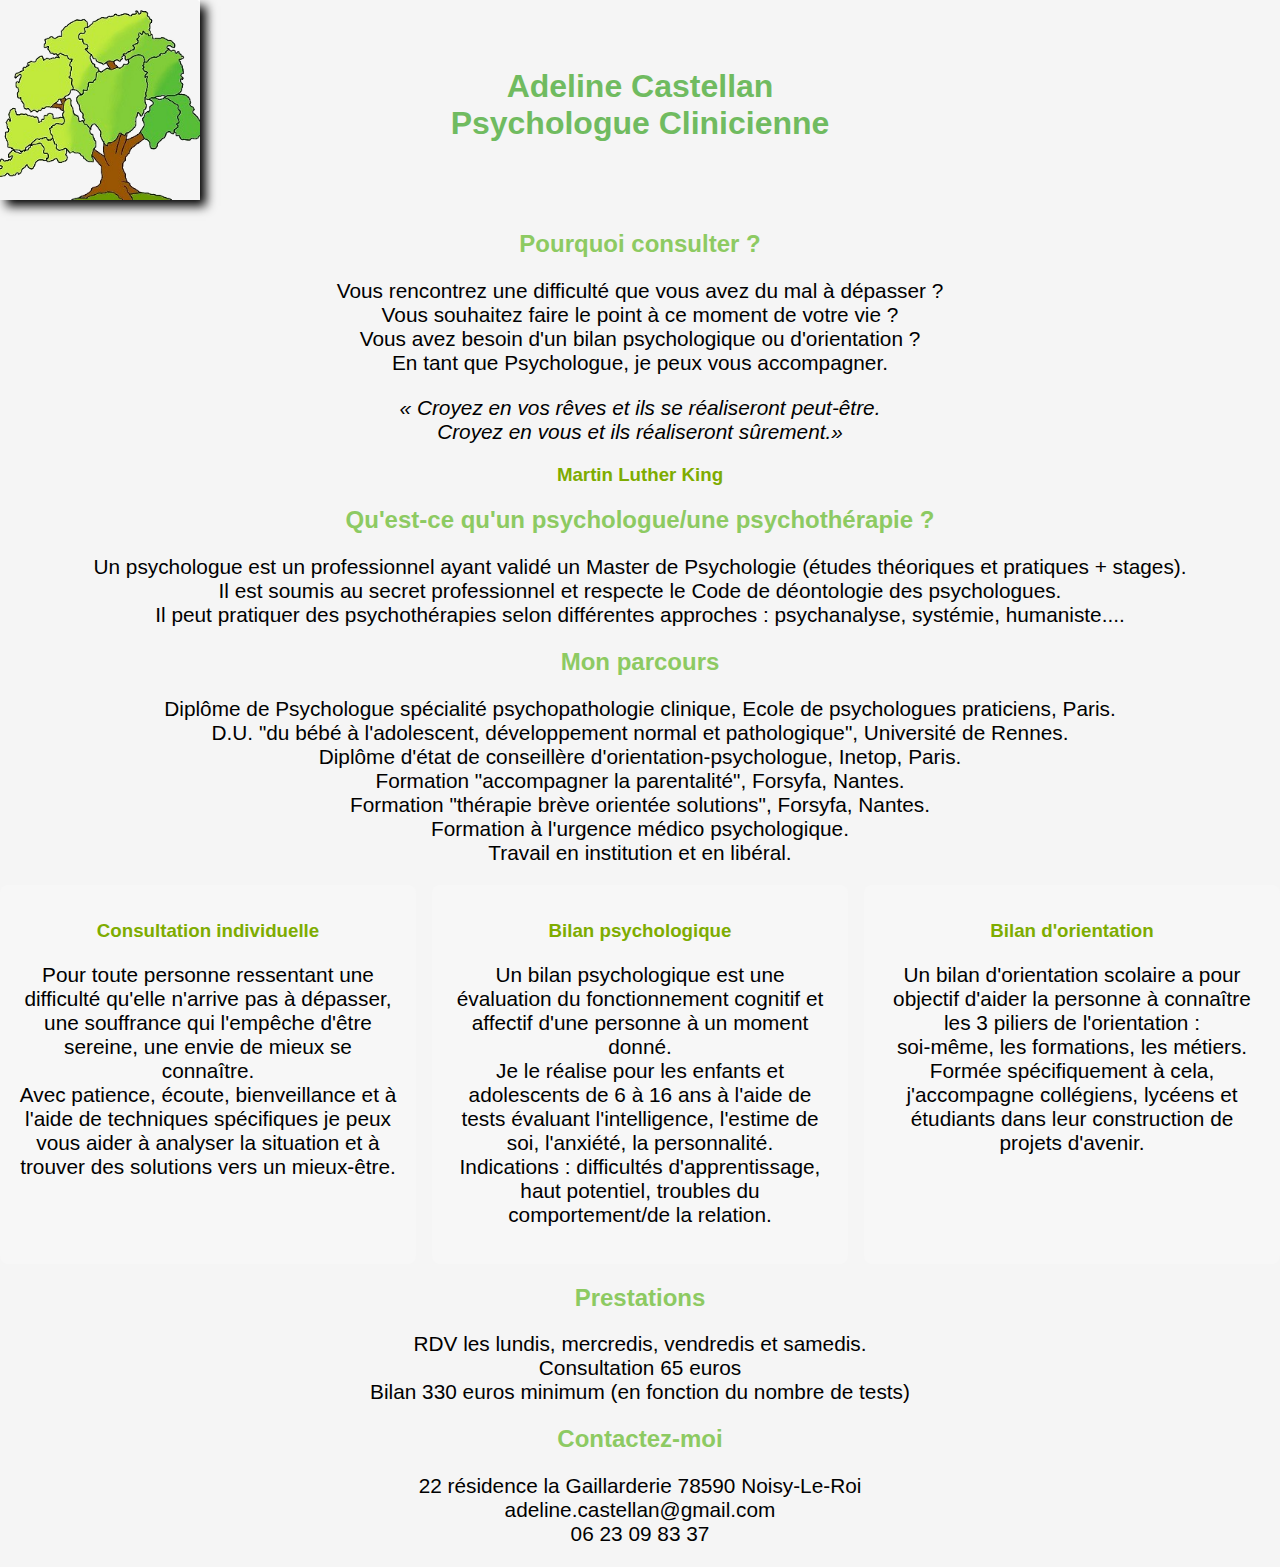
<file: index.html>
<!DOCTYPE html>
<html>
	<head>
		<meta charset="UTF-8" />
		<meta name="viewport" content="width=device-width, initial-scale=1.0" />
		<link rel="stylesheet" href="test.css" />
		<title>Adeline Castellan Psychologue Clinicienne</title>
	</head>
	<body>
		<header>
            <div class="image">
                <img src="images/arbr.png" alt="logo" class="image1"/>
            </div>
            <div class="header-content">
                <h1 class="titre">Adeline Castellan <br>Psychologue Clinicienne</h1>
            </div>
        </header>
		<section>
			<h2 class="titre2">Pourquoi consulter ?</h2>
			<p>Vous rencontrez une difficulté que vous avez du mal à dépasser ? <br>
			Vous souhaitez faire le point à ce moment de votre vie ? <br>
			Vous avez besoin d'un bilan psychologique ou d'orientation ?<br>
			En tant que Psychologue, je peux vous accompagner.</p>
			<p><em>« Croyez en vos rêves et ils se réaliseront peut-être.<br>
			Croyez en vous et ils réaliseront sûrement.»</em></p>
			<h3>Martin Luther King</h3>
		</section> 
		<section>
			<h2 class="titre2">Qu'est-ce qu'un psychologue/une psychothérapie ?</h2>
			<p>Un psychologue est un professionnel ayant validé un Master de Psychologie (études théoriques et pratiques + stages).<br>
			Il est soumis au secret professionnel et respecte le Code de déontologie des psychologues.<br>
			Il peut pratiquer des psychothérapies selon différentes approches : psychanalyse, systémie, humaniste....<br></p>
		</section>   
		<section>
			<h2 class="titre2">Mon parcours</h2>
			<p>Diplôme de Psychologue spécialité psychopathologie clinique, Ecole de psychologues praticiens, Paris.<br>
			D.U. "du bébé à l'adolescent, développement normal et pathologique", Université de Rennes.<br>
			Diplôme d'état de conseillère d'orientation-psychologue, Inetop, Paris.<br>
			Formation "accompagner la parentalité", Forsyfa, Nantes.<br>
			Formation "thérapie brève orientée solutions", Forsyfa, Nantes.<br>
			Formation à l'urgence médico psychologique.<br>
			Travail en institution et en libéral. </p>
		</section>    
		<section>			
			<div class="prestation-table">
				<div class="prestation-col">
					<h3>Consultation individuelle</h3>
					<p>Pour toute personne ressentant une difficulté qu'elle n'arrive pas à dépasser, une souffrance qui l'empêche d'être sereine, une envie de mieux se connaître.<br> 
					Avec patience, écoute, bienveillance et à l'aide de techniques spécifiques je peux vous aider à analyser la situation et à trouver des solutions vers un mieux-être.<br></p>
				</div>
				<div class="prestation-col">
					<h3>Bilan psychologique</h3>
					<p>Un bilan psychologique est une évaluation du fonctionnement cognitif et affectif d'une personne à un moment donné.<br>
					Je le réalise pour les enfants et adolescents de 6 à 16 ans à l'aide de tests évaluant l'intelligence, l'estime de soi, l'anxiété, la personnalité.<br>
					Indications : difficultés d'apprentissage, haut potentiel, troubles du comportement/de la relation.</p>
				</div>
				<div class="prestation-col">
					<h3>Bilan d'orientation</h3>
					<p>Un bilan d'orientation scolaire a pour objectif d'aider la personne à connaître les 3 piliers de l'orientation :<br>
					soi-même, les formations, les métiers. Formée spécifiquement à cela, j'accompagne collégiens, lycéens et étudiants dans leur construction de projets d'avenir.</p>
				</div>
			</div>
			<h2 class="titre2">Prestations</h2>
				<p>RDV les lundis, mercredis, vendredis et samedis.<br>
				Consultation 65 euros<br>
				Bilan 330 euros minimum (en fonction du nombre de tests)<br></p>
		</section>
		<footer>
			<h2 class="titre2">Contactez-moi</h2>
			<p>22 résidence la Gaillarderie 78590 Noisy-Le-Roi<br>
				adeline.castellan@gmail.com<br>
				 06 23 09 83 37</p>
		</footer>
	</body>
</html>
</file>
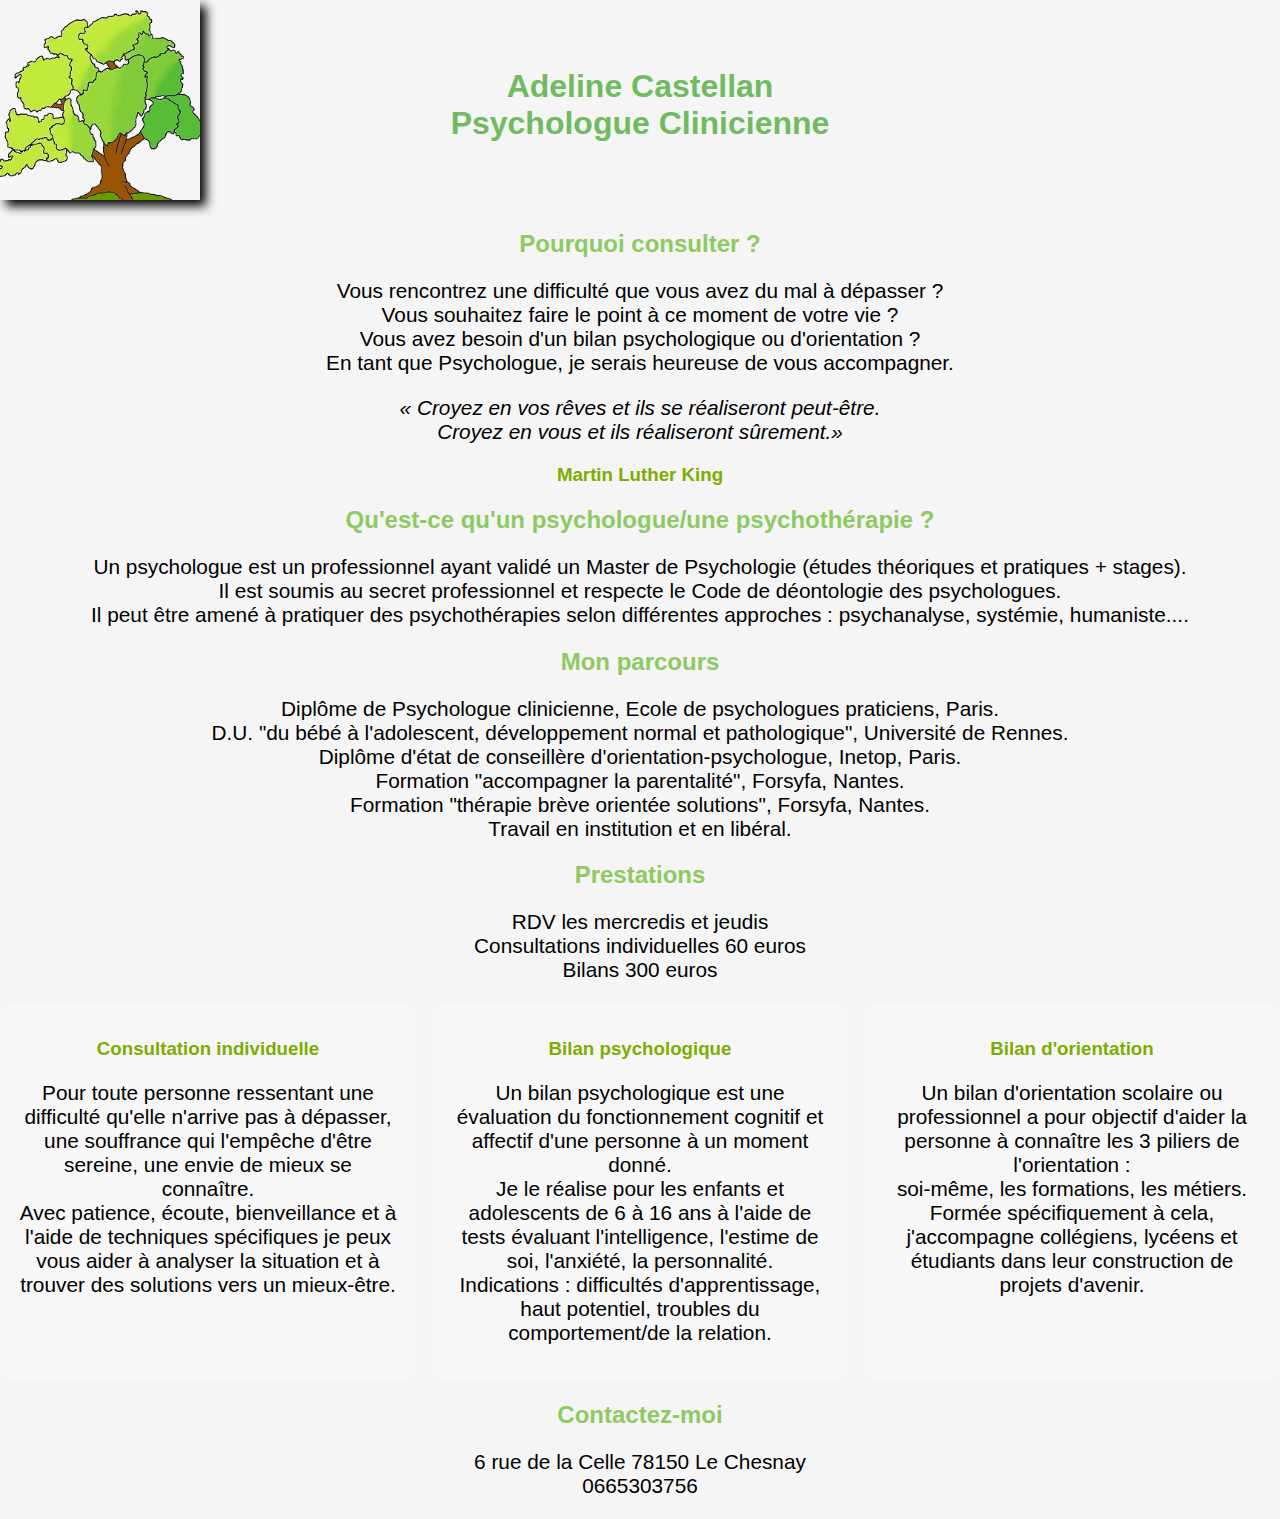
<file: Adeline Castellan.html>
<!DOCTYPE html>
<html>
	<head>
		<meta charset="UTF-8" />
		<meta name="viewport" content="width=device-width, initial-scale=1.0" />
		<link rel="stylesheet" href="test.css" />
		<title>Adeline Castellan Psychologue Clinicienne</title>
	</head>
	<body>
		<header>
            <div class="image">
                <img src="images/arbr.png" alt="logo" class="image1"/>
            </div>
            <div class="header-content">
                <h1 class="titre">Adeline Castellan <br>Psychologue Clinicienne</h1>
            </div>
        </header>
		<section>
			<h2 class="titre2">Pourquoi consulter ?</h2>
			<p>Vous rencontrez une difficulté que vous avez du mal à dépasser ? <br>
			Vous souhaitez faire le point à ce moment de votre vie ? <br>
			Vous avez besoin d'un bilan psychologique ou d'orientation ?<br>
			En tant que Psychologue, je serais heureuse de vous accompagner.</p>
			<p><em>« Croyez en vos rêves et ils se réaliseront peut-être.<br>
			Croyez en vous et ils réaliseront sûrement.»</em></p>
			<h3>Martin Luther King</h3>
		</section> 
		<section>
			<h2 class="titre2">Qu'est-ce qu'un psychologue/une psychothérapie ?</h2>
			<p>Un psychologue est un professionnel ayant validé un Master de Psychologie (études théoriques et pratiques + stages).<br>
			Il est soumis au secret professionnel et respecte le Code de déontologie des psychologues.<br>
			Il peut être amené à pratiquer des psychothérapies selon différentes approches : psychanalyse, systémie, humaniste....<br></p>
		</section>   
		<section>
			<h2 class="titre2">Mon parcours</h2>
			<p>Diplôme de Psychologue clinicienne, Ecole de psychologues praticiens, Paris.<br>
			D.U. "du bébé à l'adolescent, développement normal et pathologique", Université de Rennes.<br>
			Diplôme d'état de conseillère d'orientation-psychologue, Inetop, Paris.<br>
			Formation "accompagner la parentalité", Forsyfa, Nantes.<br>
			Formation "thérapie brève orientée solutions", Forsyfa, Nantes.<br>
			Travail en institution et en libéral. </p>
		</section>    
		<section>
			<h2 class="titre2">Prestations</h2>
			<p>RDV les mercredis et jeudis<br>
			Consultations individuelles 60 euros<br>
			Bilans 300 euros<br></p>
			
			<div class="prestation-table">
				<div class="prestation-col">
					<h3>Consultation individuelle</h3>
					<p>Pour toute personne ressentant une difficulté qu'elle n'arrive pas à dépasser, une souffrance qui l'empêche d'être sereine, une envie de mieux se connaître.<br> 
					Avec patience, écoute, bienveillance et à l'aide de techniques spécifiques je peux vous aider à analyser la situation et à trouver des solutions vers un mieux-être.<br></p>
				</div>
				<div class="prestation-col">
					<h3>Bilan psychologique</h3>
					<p>Un bilan psychologique est une évaluation du fonctionnement cognitif et affectif d'une personne à un moment donné.<br>
					Je le réalise pour les enfants et adolescents de 6 à 16 ans à l'aide de tests évaluant l'intelligence, l'estime de soi, l'anxiété, la personnalité.<br>
					Indications : difficultés d'apprentissage, haut potentiel, troubles du comportement/de la relation.</p>
				</div>
				<div class="prestation-col">
					<h3>Bilan d'orientation</h3>
					<p>Un bilan d'orientation scolaire ou professionnel a pour objectif d'aider la personne à connaître les 3 piliers de l'orientation :<br>
					soi-même, les formations, les métiers. Formée spécifiquement à cela, j'accompagne collégiens, lycéens et étudiants dans leur construction de projets d'avenir.</p>
				</div>
			</div>
		</section>
		<footer>
			<h2 class="titre2">Contactez-moi</h2>
			<p>6 rue de la Celle 78150 Le Chesnay<br> 0665303756</p>
		</footer>
	</body>
</html>
</file>
<file: test.css>
.titre
{
    color: rgb(112,187,96);
    text-align: center;
}

.titre2
{
    color: rgb(141,202,98);
    text-align: center;
}

h4
{
    color: rgb(162,215,101);
    text-align: center;
}
h3
{
    color: rgb(126, 172, 0);
    text-align: center;
}

p
{
    font-size: 1.3em;
    text-align: center;
}

.image {
    position: absolute;
    top: 0;
    left: 0;
    z-index: 1;
}

.image1 {
    max-width: 120px;
    width: 100%;
    height: auto;
    display: block;
    margin: 0;
    box-shadow: 6px 6px 10px black;
}

body
{
    background-color: whitesmoke;
    margin: 0;
    padding: 0;
    font-family: Arial, sans-serif;
}

header {
    position: relative;
    min-height: 130px;
    display: flex;
    align-items: center;
    justify-content: center;
    /* plus de padding-left ici */
}

.header-content {
    width: 100%;
    display: flex;
    flex-direction: column;
    align-items: center;
}

.prestation-table {
    display: flex;
    flex-wrap: wrap;
    gap: 1em;
    margin-top: 1em;
}

.prestation-col {
    flex: 1 1 250px;
    background: #f7f7f7;
    padding: 1em;
    border-radius: 8px;
    min-width: 220px;
    box-sizing: border-box;
}

@media (max-width: 600px) {
    .image {
        position: static;
        display: flex;
        justify-content: center;
        margin-bottom: 1em;
    }
    header {
        flex-direction: column;
        min-height: unset;
    }
    .header-content {
        align-items: center;
    }
}
@media (min-width: 1200px) {
    .image1 {
        max-width: 200px;
    }
    header {
        min-height: 210px; /* adapte la hauteur du header si besoin */
    }
}

/* Supprime les floats inutiles pour le responsive */
.texte1,
.texte2,
.texte3 {
    width: 100%;
    float: none;
}
</file>
